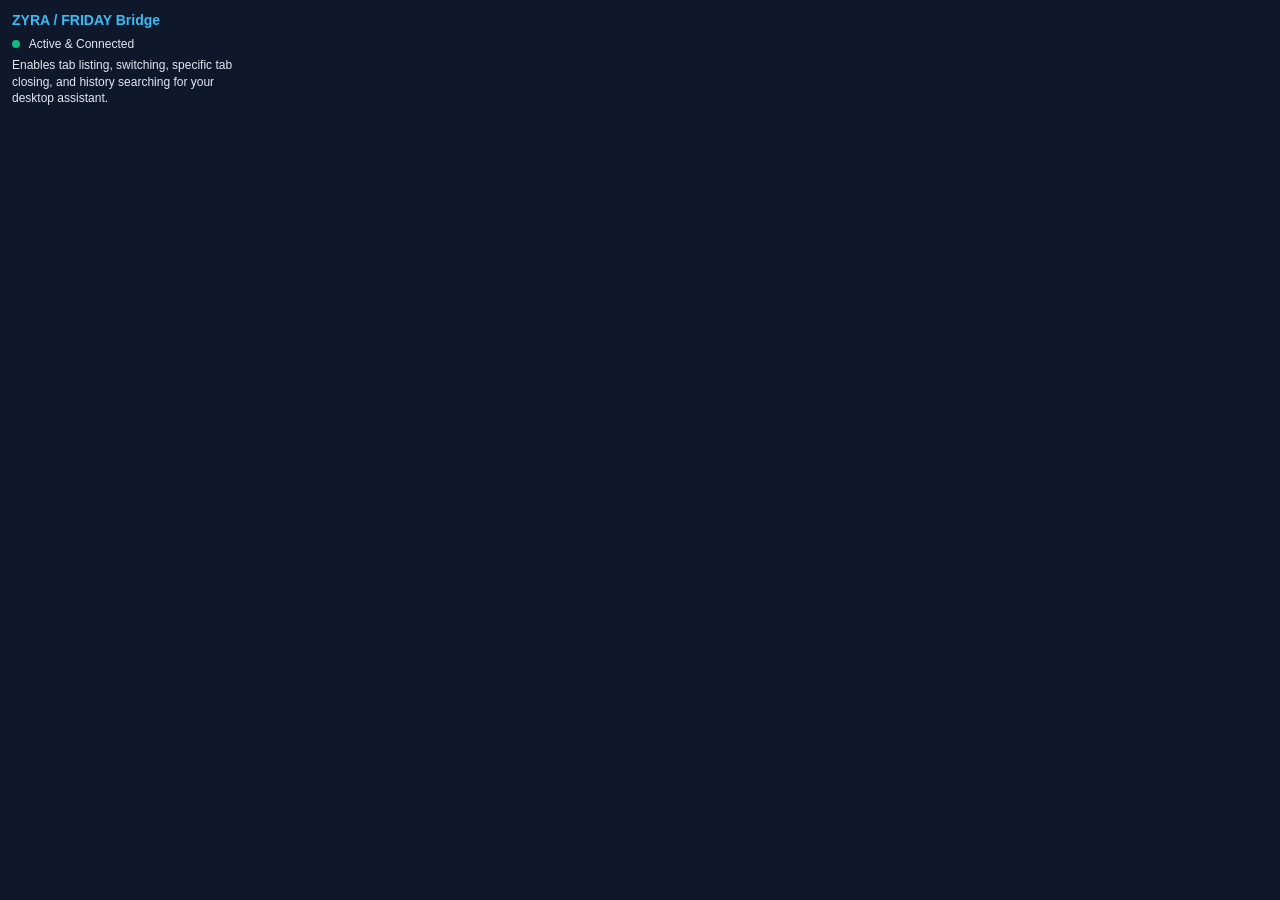
<file: browser_extension/popup.html>
<!DOCTYPE html>
<html>
<head>
  <meta charset="utf-8">
  <title>ZYRA Bridge</title>
  <style>
    body {
      font-family: -apple-system, BlinkMacSystemFont, "Segoe UI", Roboto, sans-serif;
      width: 240px;
      padding: 12px;
      margin: 0;
      background: #0f172a;
      color: #e2e8f0;
    }
    h3 {
      margin: 0 0 8px 0;
      font-size: 14px;
      color: #38bdf8;
    }
    p {
      font-size: 12px;
      line-height: 1.4;
      margin: 4px 0;
    }
    .status {
      display: inline-block;
      width: 8px;
      height: 8px;
      border-radius: 50%;
      background: #10b981;
      margin-right: 6px;
    }
  </style>
</head>
<body>
  <h3>ZYRA / FRIDAY Bridge</h3>
  <p><span class="status"></span> Active & Connected</p>
  <p>Enables tab listing, switching, specific tab closing, and history searching for your desktop assistant.</p>
</body>
</html>
</file>
